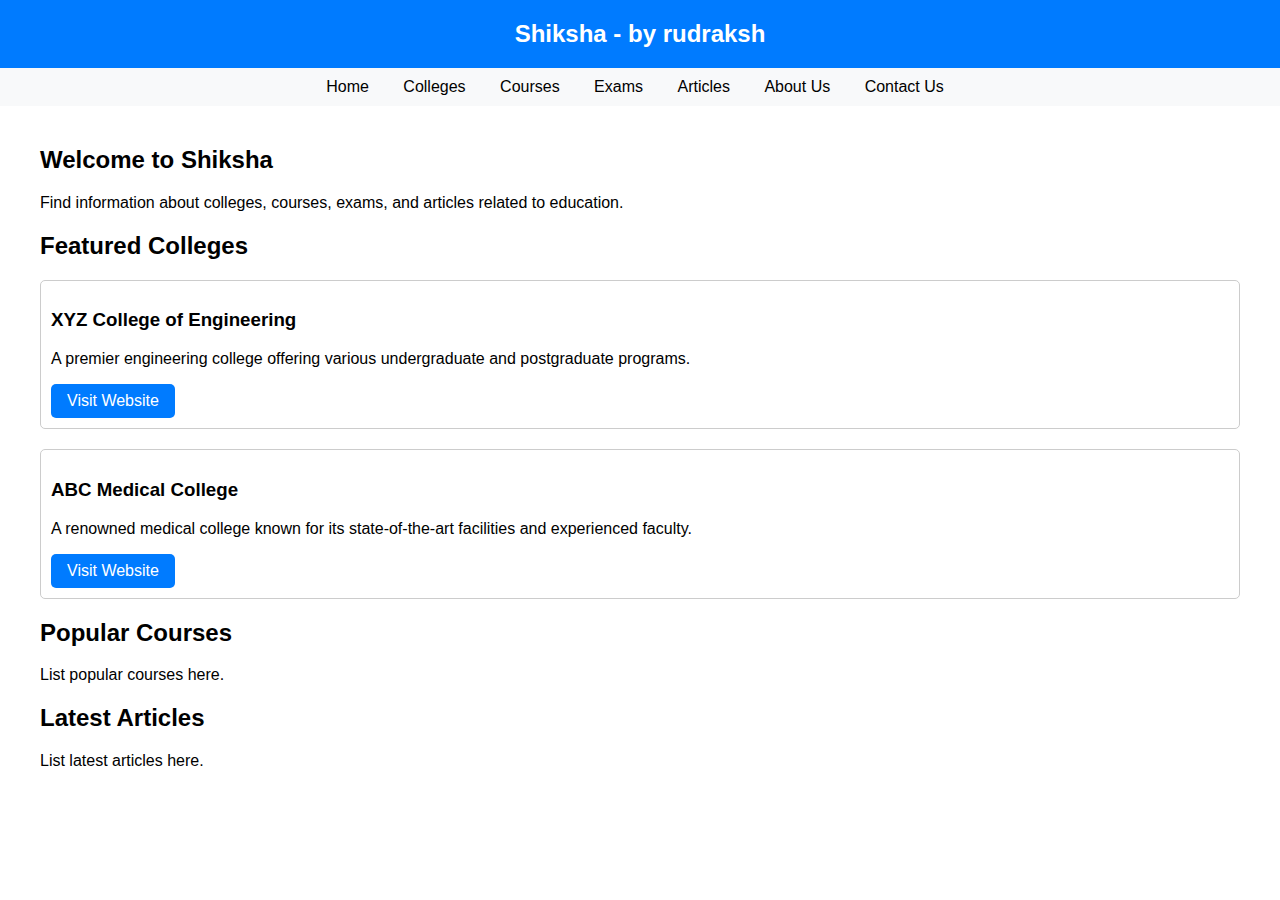
<file: shiksha.html>
<!DOCTYPE html>
<html lang="en">

<head>
    <meta charset="UTF-8">
    <meta name="viewport" content="width=device-width, initial-scale=1.0">
    <title>Shiksha - Jee Mentor</title>
    <style>
        body {
            font-family: Arial, sans-serif;
            margin: 0;
            padding: 0;
            background-color: #fff;
            color: #000;
        }

        header {
            background-color: #007bff;
            color: #fff;
            padding: 20px;
            text-align: center;
        }

        h1 {
            margin: 0;
            font-size: 24px;
        }

        nav {
            background-color: #f8f9fa;
            padding: 10px;
        }

        nav ul {
            list-style-type: none;
            margin: 0;
            padding: 0;
            text-align: center;
        }

        nav ul li {
            display: inline;
            margin-right: 10px;
        }

        nav ul li a {
            text-decoration: none;
            color: #000;
            padding: 5px 10px;
            border-radius: 5px;
            transition: background-color 0.3s ease;
        }

        nav ul li a:hover {
            background-color: #e0e0e0;
        }

        .container {
            max-width: 1200px;
            margin: auto;
            padding: 20px;
        }

        .college {
            border: 1px solid #ccc;
            border-radius: 5px;
            padding: 10px;
            margin-bottom: 20px;
        }

        .button {
            display: inline-block;
            background-color: #007bff;
            color: #fff;
            padding: 8px 16px;
            border-radius: 5px;
            text-decoration: none;
            cursor: pointer;
            transition: background-color 0.3s ease;
        }

        .button:hover {
            background-color: #0056b3;
        }

        /* Add more styles here as needed */
    </style>
</head>

<body>
    <header>
        <h1> Shiksha - by rudraksh </h1>
    </header>
    <nav>
        <ul>
            <li><a href="#">Home</a></li>
            <li><a href="#">Colleges</a></li>
            <li><a href="#">Courses</a></li>
            <li><a href="#">Exams</a></li>
            <li><a href="#">Articles</a></li>
            <li><a href="#">About Us</a></li>
            <li><a href="#">Contact Us</a></li>
        </ul>
    </nav>
    <div class="container">
        <section>
            <h2>Welcome to Shiksha</h2>
            <p>Find information about colleges, courses, exams, and articles related to education.</p>
        </section>
        <section>
            <h2>Featured Colleges</h2>
            <div class="college">
                <h3>XYZ College of Engineering</h3>
                <p>A premier engineering college offering various undergraduate and postgraduate programs.</p>
                <a href="https://www.xyzcollege.com" class="button" target="_blank">Visit Website</a>
            </div>
            <div class="college">
                <h3>ABC Medical College</h3>
                <p>A renowned medical college known for its state-of-the-art facilities and experienced faculty.</p>
                <a href="https://www.abcmedicalcollege.com" class="button" target="_blank">Visit Website</a>
            </div>
        </section>
        <section>
            <h2>Popular Courses</h2>
            <p>List popular courses here.</p>
        </section>
        <section>
            <h2>Latest Articles</h2>
            <p>List latest articles here.</p>
        </section>
    </div>
</body>

</html>
</file>
